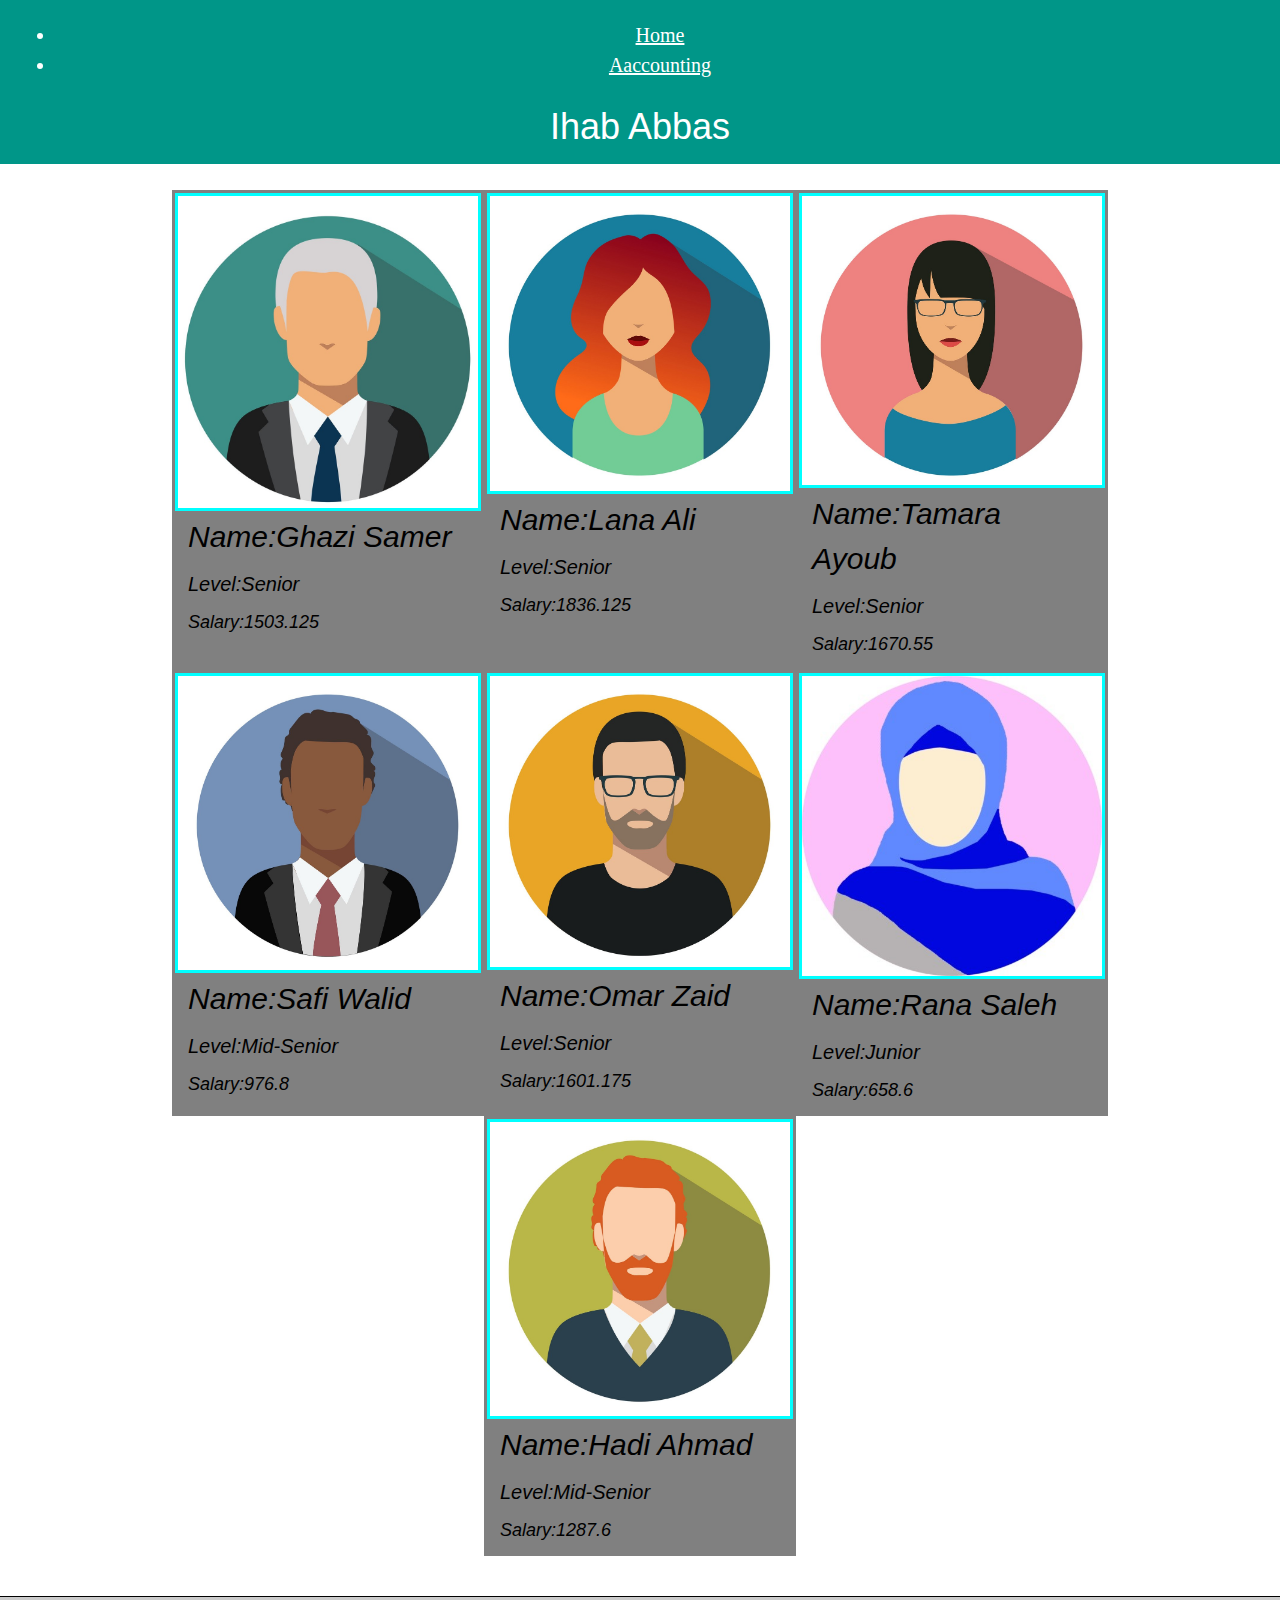
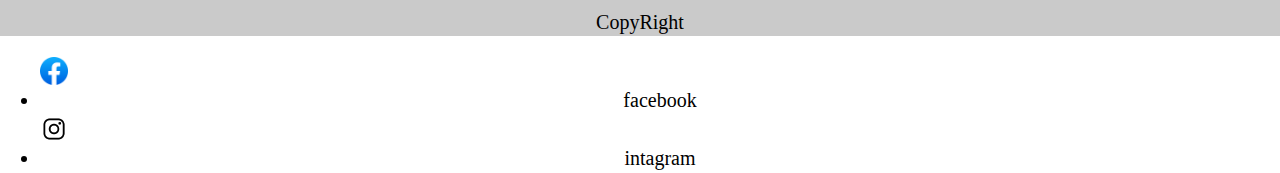
<file: index.html>
<!DOCTYPE html>
<html lang="en">
<head>
    <meta charset="UTF-8">
    <meta http-equiv="X-UA-Compatible" content="IE=edge">
    <meta name="viewport" content="width=device-width, initial-scale=1.0">
    <link rel="stylesheet" href="https://www.w3schools.com/w3css/4/w3.css">
    <link rel="stylesheet" href="./main.css">
    <title>HR</title>
</head>
<body>
    <header class="w3-container w3-teal">
        <nav>
            <ul>
           <li><a href="./index.html">Home</a></li>
            <li><a href= "./accounting.html">Aaccounting</a></li>
            </ul>
            <h1> Ihab Abbas</h1>
        
        </nav>
    </header>
   <main >
    <script src="./dom.js"></script>
   </main>
       
    <footer>
        <span>CopyRight</span>
        <br>
        <ul>
        <li><img src="./2021_Facebook_icon.svg.png" alt="HTML5 Icon" width="28" height="28">facebook</li>
        <li><img src="./367769.png" alt="HTML5 Icon" width="28" height="28">intagram</li>
      </ul>
      <script src="./app.js"></script>

    </footer>
</body>   
</html>
</file>
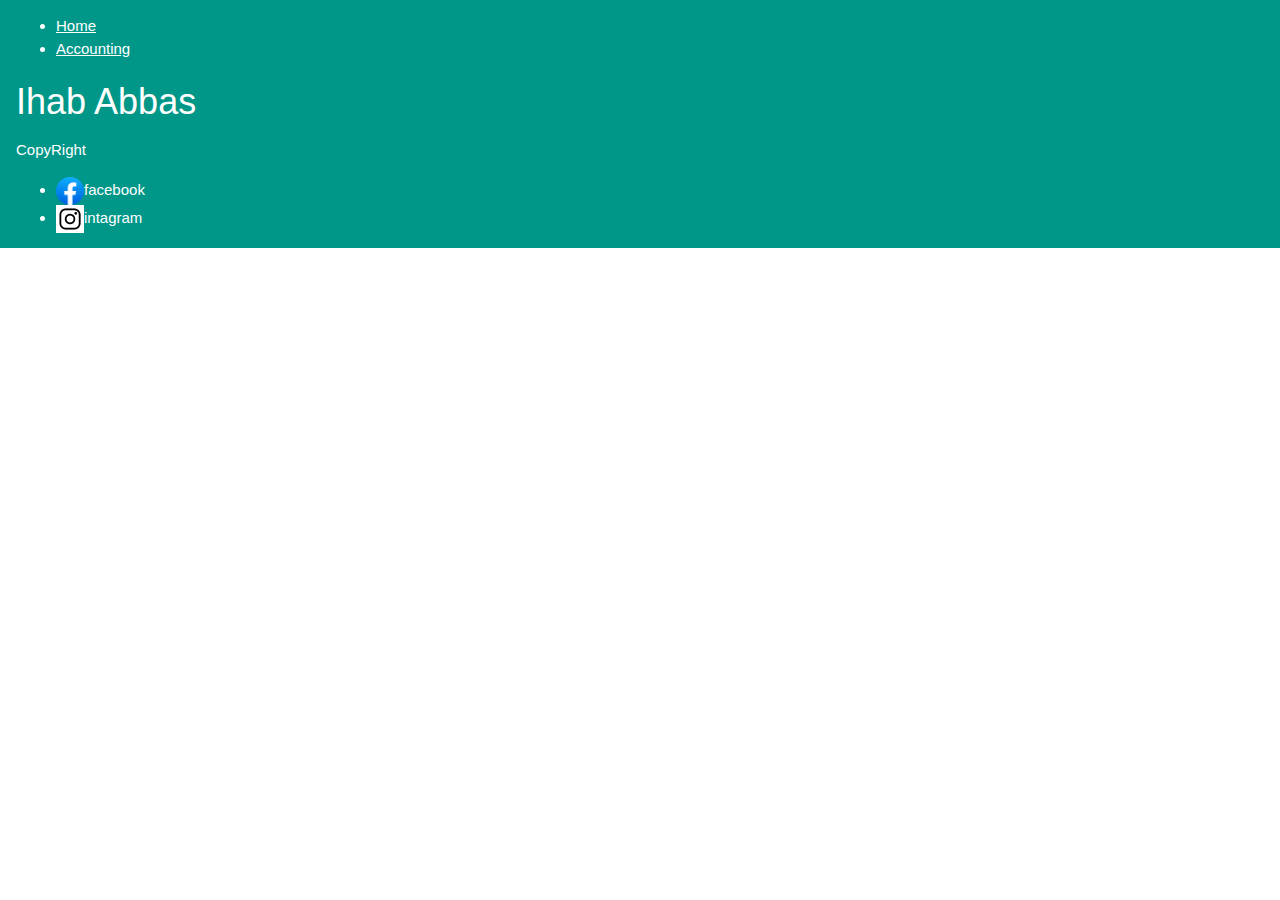
<file: accounting.html>
<!DOCTYPE html>
<html lang="en">
<head>
    <meta charset="UTF-8">
    <meta http-equiv="X-UA-Compatible" content="IE=edge">
    <meta name="viewport" content="width=device-width, initial-scale=1.0">
    <link rel="stylesheet" href="https://www.w3schools.com/w3css/4/w3.css">
    <title>HR</title>
</head>
<body>
    <header class="w3-container w3-teal">
        <nav>
            <ul>
           <li><a href="./index.html">Home</a></li>
            <li><a href= "./accounting.html">Accounting</a></li>
            </ul>
            <h1> Ihab Abbas</h1>
        
        </nav>
    </header>
    <main></main>
    <footer class="w3-container w3-teal">
        <span>CopyRight</span>
        <br>
        <ul>
        <li><img src="./2021_Facebook_icon.svg.png" alt="HTML5 Icon" width="28" height="28">facebook</li>
        <li><img src="./367769.png" alt="HTML5 Icon" width="28" height="28">intagram</li>
      </ul>
     
    </footer>

</body>
</html>
</file>
<file: main.css>
.contanier
    {
        display:-webkit-flex;
        justify-content: center;   
        margin: 20px; 
        flex-wrap: wrap;
        
    }
    
    .card{
      flex: 33.333333%.
        box-shadow: 0 4px 8px 0 rgba(0,0,0,0.2);
  transition: 0.3s;
  width: 30%;
   background-color: gray;
   row-gap: 20px;
    }
    
    .h{
      font-style: italic;
     justify-content: center;     
     }
     .div3{
      padding: 2px 16px;
     }   
    .card-image
    {
      background-color: aqua;
      margin-bottom: 15px;
      background-size:fixed;
      display: block;    
      min-height: auto;
      max-height: auto;
      float: left;
      margin: 3px;
      padding: 3px;
        
    }

    img {
        display: block;
        max-width: 100%;
        max-height: 100%;
        position: center;
    }

    html {
        height: 100%;
      }
      
   
      
      body {
        position: relative;
        margin: 0;
        padding: 0;
        min-height: 100%;
        width: 100%;
        font-family: "Times New Roman", Times, serif;
        font-size: 20px;
      }
      
      header {
        background: rgba(150, 150, 150, 0.5);
        border-bottom: solid 1px;
        width: 100%;
        text-align: center;
        padding-top: 20px;
        padding-bottom: 20px;
      } 

      main {
        padding-top: 5px;
        padding-left: 100px;
        padding-right: 100px;
        padding-bottom: 60px;
      }
      
      footer {
        border-top: solid 1px;
        background: rgba(150, 150, 150, 0.5);
        width: 100%;
        height: 40px;
        padding-top: 10px;
        position: absolute;
        bottom: 0;
        left: 0;
        text-align: center;
      }
</file>
